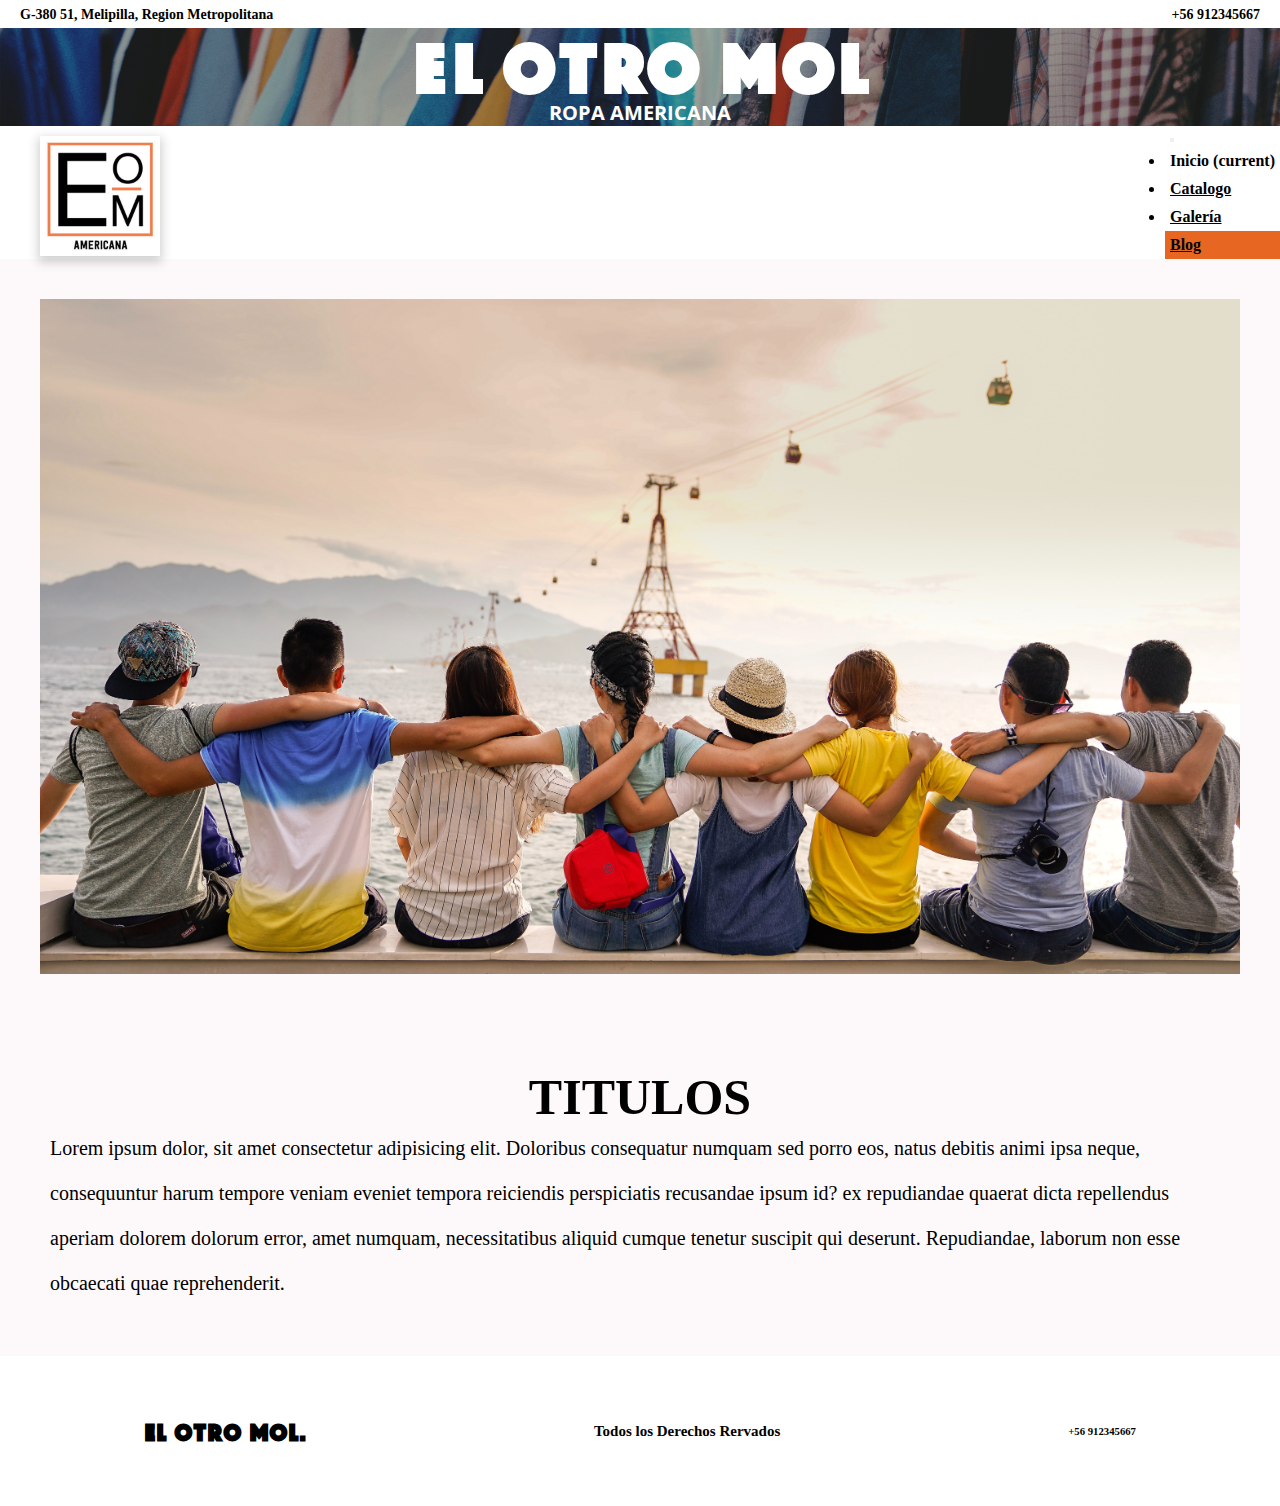
<file: blog.html>
<!doctype html>
<html lang="es">

<head>
    <!-- Required meta tags -->
    <meta charset="utf-8">
    <meta name="viewport" content="width=device-width, initial-scale=1, shrink-to-fit=no">
    <link rel="icon" type="image/png" sizes="32x32" href="/media/logo/favicon-32x32.png">

    <!-- Bootstrap CSS -->
    <link rel="stylesheet" href="https://use.fontawesome.com/releases/v5.6.3/css/all.css" integrity="sha384-UHRtZLI+pbxtHCWp1t77Bi1L4ZtiqrqD80Kn4Z8NTSRyMA2Fd33n5dQ8lWUE00s/"
        crossorigin="anonymous">
    <link rel="stylesheet" href="https://stackpath.bootstrapcdn.com/bootstrap/4.1.3/css/bootstrap.min.css" integrity="sha384-MCw98/SFnGE8fJT3GXwEOngsV7Zt27NXFoaoApmYm81iuXoPkFOJwJ8ERdknLPMO"
        crossorigin="anonymous">
    <link rel="stylesheet" href="css/style.css">
    <link href="https://fonts.googleapis.com/css?family=Open+Sans:400,700" rel="stylesheet">
    <title>EL OTRO MOL</title>
</head>

<body>

    <div class="container">
        <section class="container-top">
            <div class="direccion">
                <a class="direccion" href="https://www.google.com/maps/place/G-380+51,+Melipilla,+Regi%C3%B3n+Metropolitana/@-33.5682143,-71.1792386,17z/data=!3m1!4b1!4m5!3m4!1s0x9662f7f6da6d9811:0xeb46a35818041a13!8m2!3d-33.5682143!4d-71.1770499"><i
                        class="fas fa-map-marker-alt"></i> G-380 51, Melipilla, Region Metropolitana</a>
            </div>

            <div class="contacto">
                <a href="tel:+56 912345667"><i class="fas fa-phone"></i> +56 912345667</a>
            </div>
        </section>

        <!--banner-->
        <div class="jumbotron jumbotron-fluid">
            <div class="container">
                <h1 class="titulo">El Otro Mol</h1>
                <p class="subtitulo">ROPA AMERICANA</p>
            </div>
        </div>

        <!-- menu -->

        <div class="menu_top">
            <div class="logo">
                <img class="img-fluid" src="/media/logo/logo.jpg" alt="Logo_El_Otro_Mol">
            </div>
            <div class="menu">
                <nav class="navbar navbar-expand-lg navbar-light">
                    <button class="navbar-toggler" type="button" data-toggle="collapse" data-target="#navbarSupportedContent"
                        aria-controls="navbarSupportedContent" aria-expanded="false" aria-label="Toggle navigation">
                        <span class="navbar-toggler-icon"></span>
                    </button>

                    <div class="collapse navbar-collapse mr-auto" id="navbarSupportedContent">
                        <ul class="navbar-nav mr-auto">
                            <li class="nav-item ">
                                <a+ class="nav-link" href="/index.html">Inicio <span class="sr-only">(current)</span></a>
                            </li>
                            <li class="nav-item">
                                <a class="nav-link" href="#">Catalogo</a>
                            </li>
                            <li class="nav-item">
                                <a class="nav-link" href="#">Galería</a>
                            </li>
                            <li class="nav-item active">
                                <a class="nav-link" href="#">Blog</a>
                            </li>
                        </ul>
                    </div>
                </nav>
            </div>
        </div>
        <!-- /menu -->
        <!----" BLOG"---->
        <div class="blog" >
           <div class="img-blog">
               <img src="media/banner/duy-pham-704498-unsplash.jpg" alt="">
           </div>
           <div class="blog-texto">
                <h3>TITULOS</h3>
                <p>Lorem ipsum dolor, sit amet consectetur adipisicing elit.
                    Doloribus consequatur numquam sed porro eos, natus debitis
                    animi ipsa neque, consequuntur harum tempore veniam eveniet
                    tempora reiciendis perspiciatis recusandae ipsum id?
                    ex repudiandae quaerat dicta repellendus aperiam dolorem dolorum error, amet numquam, necessitatibus aliquid cumque tenetur suscipit qui deserunt. Repudiandae, laborum non esse obcaecati quae reprehenderit.
                </p>
           </div>
        </div>




        <!----"/blog"---->

        <div class="footer">
            <div class="tiluloend">
                <h2>
                    EL OTRO MOL.
                </h2>
            </div>
            <div class="derechos">
                <h2>
                    Todos los Derechos Rervados
                </h2>
            </div>
            <div class="socialEnd">
                <a class="endsocial" href="#"><i class="fab fa-instagram"></i></a>
                <a class="endsocial" href="#"><i class="fab fa-facebook-square"></i></a>
                <h6 class="endsocial">+56 912345667</h6>

            </div>
        </div>
    </div>



    <!-- Optional JavaScript -->
    <!-- jQuery first, then Popper.js, then Bootstrap JS -->
    <script src="https://code.jquery.com/jquery-3.3.1.slim.min.js" integrity="sha384-q8i/X+965DzO0rT7abK41JStQIAqVgRVzpbzo5smXKp4YfRvH+8abtTE1Pi6jizo"
        crossorigin="anonymous"></script>
    <script src="https://cdnjs.cloudflare.com/ajax/libs/popper.js/1.14.3/umd/popper.min.js" integrity="sha384-ZMP7rVo3mIykV+2+9J3UJ46jBk0WLaUAdn689aCwoqbBJiSnjAK/l8WvCWPIPm49"
        crossorigin="anonymous"></script>
    <script src="https://stackpath.bootstrapcdn.com/bootstrap/4.1.3/js/bootstrap.min.js" integrity="sha384-ChfqqxuZUCnJSK3+MXmPNIyE6ZbWh2IMqE241rYiqJxyMiZ6OW/JmZQ5stwEULTy"
        crossorigin="anonymous"></script>
</body>

</html>
</file>
<file: css/style.css>
@font-face {
  font-family: "Zamenhof";
  src: url("/media/Font/Zamenhof/Zamenhof\ Inline.ttf");
}

*{
    padding: 0;
    margin: 0;
    box-sizing: border-box;
}

body{
    background-color: #E76622;
}

/********************  Banner Superior  ********************/
.container-top{
    background: #fff;
    display: flex;
    flex-flow: row nowrap;
    justify-content: space-between;
    align-items: center;
    padding: 5px 20px;
    
}

.container-top a{
    text-decoration: none;
    color: black;
    font-size: 14px;
    font-weight: 700;
    
}
/********************  /Banner superior  ********************/


.jumbotron{
    background-image:  linear-gradient(
      rgba(0, 0, 0, 0.3),
      rgba(0, 0, 0, 0.3)
    ),url(/media/banner/nick-de-partee-1146477-unsplash.jpg);
    background-size: cover;
    background-repeat: no-repeat;
    text-align: center;
    margin-bottom: 0rem; 
}

.titulo{
    font-family: "Zamenhof";
    color:white;
    font-size: 70px;
}

.subtitulo{
    font-family: 'Open Sans', sans-serif;
    color: white;
    font-weight: bold;
    font-size: 20px;
}



/********************  MENU  ********************/

.menu_top{
    position: relative;
    width: 100%;
    max-width: 100%;
    height: auto;
    background-color: #FFF;
    z-index: 1000;
    display: flex;
    flex-flow: row nowrap;
    justify-content: flex-end;
    align-items: flex-start;
}

.menu_top .logo{
    position: absolute;
    top: 0;
    left: 0;
    padding: 10px 40px;
}

.menu_top img {
    width: 120px;
    z-index: 1050;
    box-shadow: 0 4px 10px 2px rgba(0, 0, 0, 0.19);
}

.navbar{
    font-weight: 700;
    padding: 0 !important;
}

.active {
    color: #fff !important;
    background-color: #E76622;
}

.navbar ul li{
    padding: 5px 5px;
}

.navbar-toggler{
    margin: 5px;
}

/********************  /MENU  ********************/



/********************  Slider  ********************/

.slide{
    max-height: 400px;
    overflow: hidden;
}

.foto {
    width: 100%;
}

.foto img{
    width: 100%;
    margin-top:-100px;
}

/********************  /Slider  ********************/



.social{
    background-color:#FDF9FA;
    display: flex;
    flex-flow: row nowrap;
    justify-content: center;
    align-items: center;
}

.social h3{
    font-weight: bold;
    padding: 30px;
    color: #E76622
}

.redes_sociales{
    display: flex;
    flex-flow: row nowrap;
    justify-content: space-between;
    align-items: center;
}

.social #face{
    display: inline-block;
    background-color:#3b5998;
    color: #fff;
    font-weight: 700;
    font-size: 1rem;
    padding: 8px 30px;
    border-radius: 25px;
    margin: 30px;   
}

.social a i{
    margin-right: 5px;
    font-size: 24px;
}

.social #insta{
    display: inline-block;
    color: #fff;
    font-weight: 700;
    font-size: 1rem;
    padding: 8px 30px;
    border-radius: 25px;
    background: #e20b4f;
}






.galeria{
    background-color: white;
    margin-right: 0px;
    margin-left: 0;
    padding: 20px 15px;
}

.mejor{
    text-align: center;
    font-family: 'Open Sans', sans-serif;
    color: black;
    font-weight: bold;
    font-size: 30px;
}
.grilla{
    width: 100%;
    background-color:white;
    
}

.historia{
    background-image: url(/media/banner/ImagenSinLogo.jpg);
    background-size: 100%;
    width: 100%;
  
    background-position:bottom; 
    display: flex;
    flex-flow: row nowrap;
    justify-content: space-between;
    align-items: center;
}
.icon img{
    width: 250px;
    margin: 100px;
    -webkit-box-shadow: 0px 6px 22px 3px rgba(0,0,0,0.19);
    -moz-box-shadow: 0px 6px 22px 3px rgba(0,0,0,0.19);
    box-shadow: 0px 6px 10px 3px rgba(0,0,0,0.19);
    
}
.story h3,p{
color: white;
}
.story h3{
    font-family: "Zamenhof";
}
.preguntas{
    background-color: white
}
.frecuente{
  
    font-family: 'Open Sans', sans-serif;
    color: black;
    font-weight: bold;
    font-size: 30px;
    padding: 30px 30px 0px 30px;
}
.accordion{
  padding: 0px 20px 30px 20px;
}
.respuesta{
    background-color: #E76622;
    color: white;
}
.ask{
    background-color: white;
    border: solid 1.5px #E76622;
}
.btn-link {
    color: black;
}
.btn-link:hover {
    color: black;
    text-decoration: none;
}
.ultimo{
    background-color: white;
     display: flex;
    flex-flow: row nowrap;
    justify-content: space-around;
    align-items: center;
}
.formulario h4{
    font-weight: bold;
    text-align: center;
}
.enviar{
    background-color:  #E76622;
    color: white;
    width: 100%;
}
.enviar:focus{
     border-color: #FF0000;
  box-shadow: inset 0 1px 1px rgba(0, 0, 0, 0.075), 0 0 8px rgba(255, 0, 0, 0.6);

}
.form-control:focus {
  border-color: #FF0000;
  box-shadow: inset 0 1px 1px rgba(0, 0, 0, 0.075), 0 0 8px rgba(255, 0, 0, 0.6);
}
.col{
    margin: 5px;
    width: 100%;
}
.formulario{
    width: 500px;
}
.mapa{
    width: 600px;
    height: 300px;
}

.footer{
    height: 150px;
     background-color: white;
    display: flex;
    flex-flow: row nowrap;
    justify-content: space-around;
    align-items: center;
}
.derechos h2{
    font-size: 15px;
    font-weight: bold;
}
.tiluloend{
    font-family: "Zamenhof";
}
.socialEnd{
    text-align: end;
}
.endfono{
    color: black;
}
a{
    color: black;
}
a:hover{
    color:black;
}
/******************** "galeria" ********************/
.grilla{
    display: flex;
    flex-flow: row ;
    flex-wrap: wrap;
    justify-content: space-around;
    align-items: center;
}
.img-grilla img{
    margin:30px;

}
/******************** "blog" ********************/
.blog{
    background-color: #FDF9FA;
}
.img-blog img{
    width: 100%;
}
.img-blog{
    padding: 40px;
}
.blog-texto{
    padding:50px;
}
.blog-texto h3{
    font-weight: bold;
    text-align: center;
    font-size: 50px
}
.blog-texto p{
    color: black;
    font-size: 20PX;
    line-height: 45px;

}

/********************  QUERIES  ********************/


@media (max-width: 1024px){

    .social{
        display: flex;
        flex-flow: column nowrap;
        justify-content: center;
        align-items: center;
    }

    .social h3{
        text-align: center;
    }

    .redes_sociales{
        margin-top: -20px;
        display: flex;
        flex-flow: column nowrap;
        justify-content: center;
        align-items: center;
    }

    .historia{
        background-repeat:no-repeat;
        display: flex;
        flex-flow: column nowrap;
        justify-content: center;
        align-items: center;
        background-size: cover;
    }
    .story{
        padding: 30px;
    }
    .icon img{
        margin: 50px;
    }
    .story h3{
        text-align: center;
        font-size: 50px;
    }
    .story p{
        font-weight: bold;
    }
}   
@media (max-width: 720px){
    .ultimo{
        display: flex;
        flex-flow: column nowrap;
        justify-content: center;
        align-items: center;  
    }
    .formulario{
        margin: 30px;
        width: 100%
    }
    .mapa{
        width: 100%;
    }
    .btn-link{
        font-size: 13px;
    }
}
</file>
